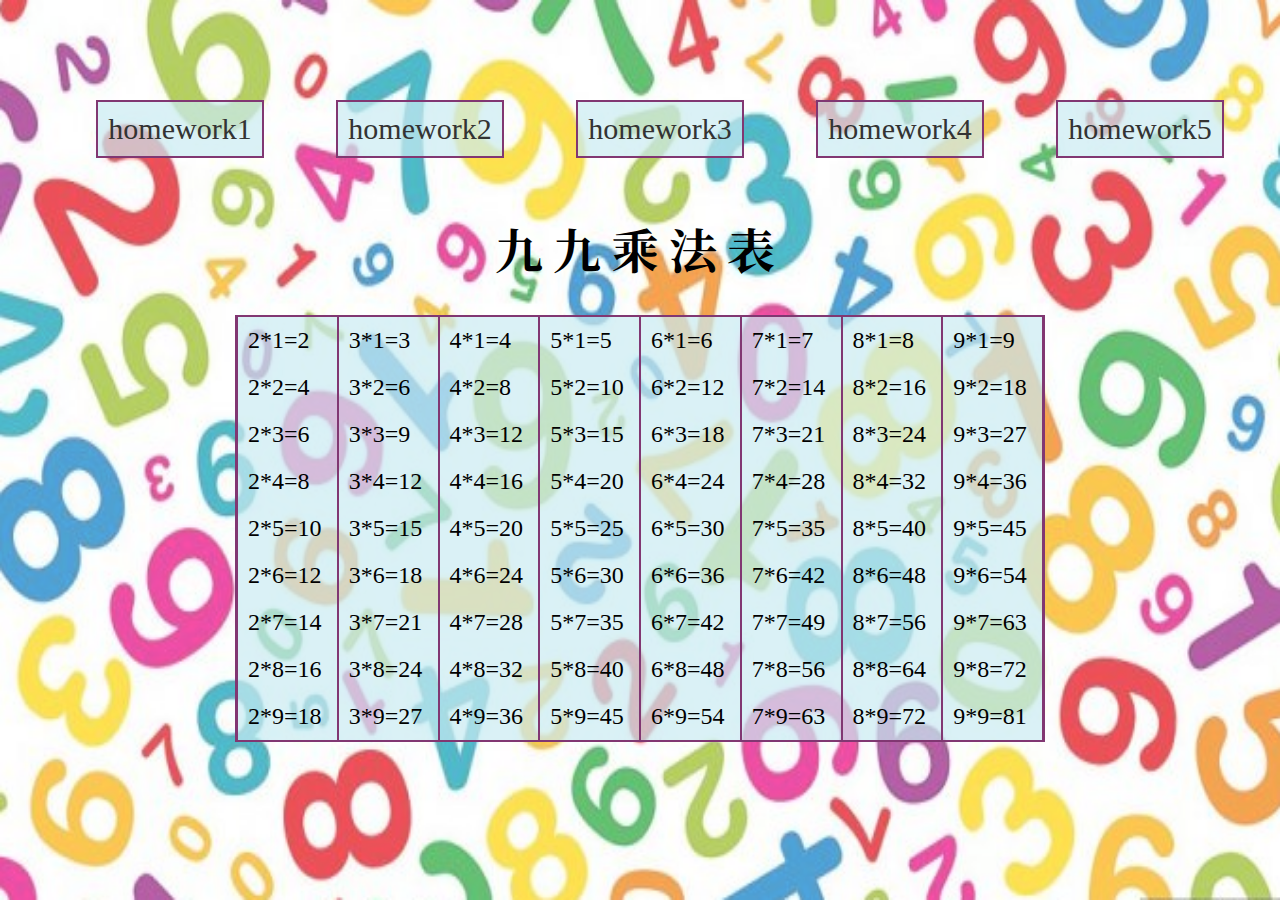
<file: index.html>
<!DOCTYPE html>
<html lang="en">
<head>
    <meta charset="UTF-8">
    <meta name="viewport" content="width=device-width, initial-scale=1.0">
    <title>homework1</title>
    <link rel="stylesheet" href="./css/homework1.css">
    <style>
        @import url('https://fonts.googleapis.com/css2?family=Noto+Serif+TC:wght@700&display=swap');
    </style>
</head>
<body class="body-hw1">
    <div class="bg">
        <img class="bg-img" src="./images/hw1.jpg" alt="">
    </div>
    <div class="bg-img-cover">
        <nav>
            <ul>
              <li><a href="index.html">homework1</a></li>
              <li><a href="homework2.html">homework2</a></li>
              <li><a href="homework3.html">homework3</a></li>
              <li><a href="homework4.html">homework4</a></li>
              <li><a href="homework5.html">homework5</a></li>
            </ul>
          </nav>
        <div class="hw1">
            <h1 class="hwTitle">九九乘法表</h1>
            <table cellspacing='0'; cellpadding='5';>
            </table>
        </div>
    </div>
    <script src="./js/homework1.js"></script>
</body>
</html>
</file>
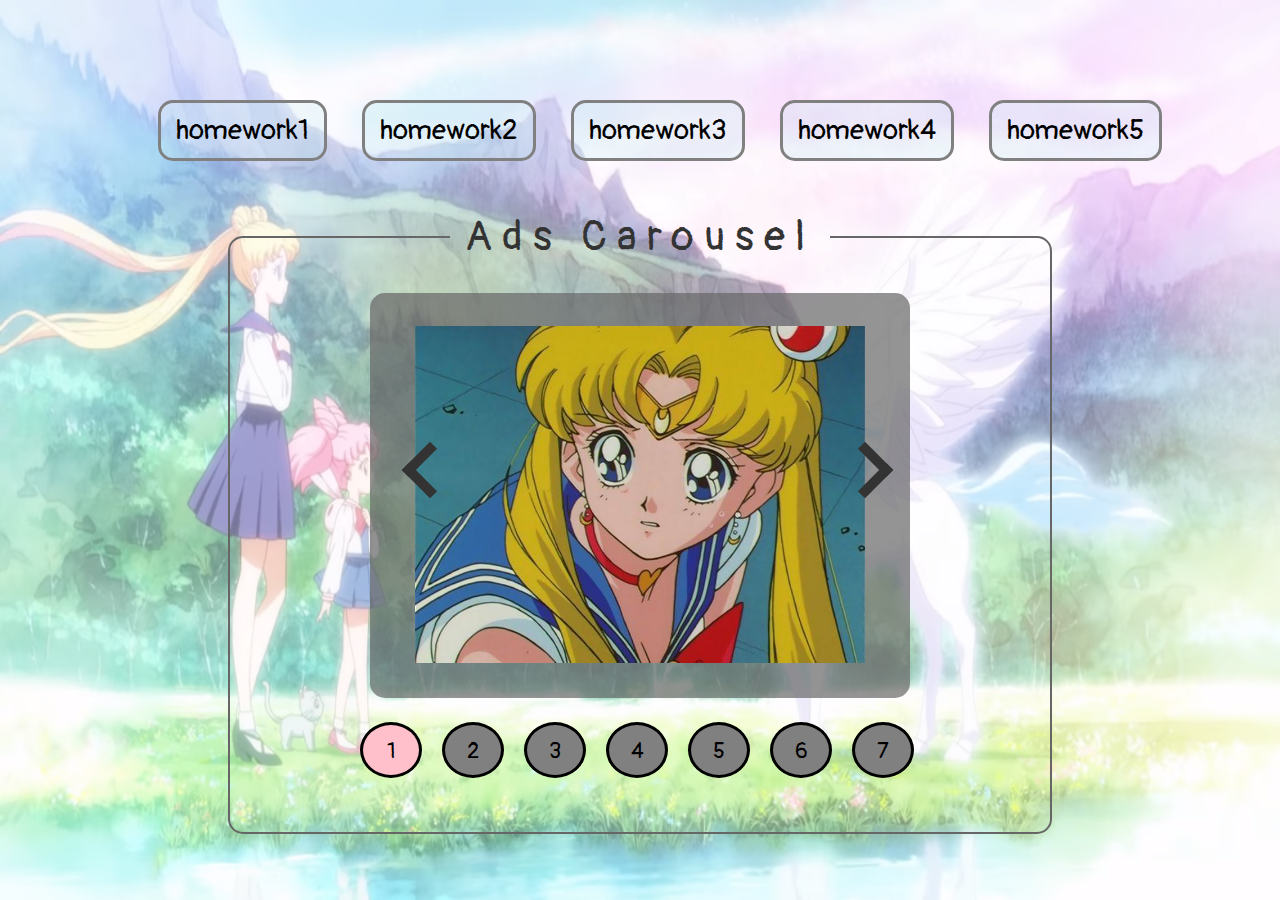
<file: homework4.html>
<!DOCTYPE html>
<html lang="en">
<head>
<meta charset="UTF-8">
<meta name="viewport" content="width=device-width, initial-scale=1.0">
<meta http-equiv="X-UA-Compatible" content="ie=edge">
<title>homework4-1</title>
<style>
  @import url('https://fonts.googleapis.com/css2?family=Pangolin&display=swap');
</style>
<link rel="stylesheet" href="./css/homework4-1.css">
</head>
<body class="body-hw4">
  <div class="con">
  <div class="bg">
    <img class="bg-img" src="./images/hw4-bg.jpg" alt="">
</div>
<div class="bg-img-cover">
    <nav>
        <ul>
          <li class="navbar"><a href="index.html">homework1</a></li>
          <li class="navbar"><a href="homework2.html">homework2</a></li>
          <li class="navbar"><a href="homework3.html">homework3</a></li>
          <li class="navbar"><a href="homework4.html">homework4</a></li>
          <li class="navbar"><a href="homework5.html">homework5</a></li>
        </ul>
      </nav>
      <fieldset>
        <legend>Ads Carousel</legend>
    <div class="lunboimg">
      <div class="lbimg">
        <a href="#"><img src="./images/1.jpg" width="450px" height="337px"></a>
      </div>
      <div class="lbimg">
        <a href="#"><img src="./images/2.jpg" width="450px" height="337px"></a>
      </div>
      <div class="lbimg">
        <a href="#"><img src="./images/3.jpg" width="450px" height="337px"></a>
      </div>
      <div class="lbimg">
        <a href="#"><img src="./images/4.jpg" width="450px" height="337px"></a>
      </div>
      <div class="lbimg">
        <a href="#"><img src="./images/5.jpg" width="450px" height="337px"></a>
      </div>
      <div class="lbimg">
        <a href="#"><img src="./images/6.jpg" width="450px" height="337px"></a>
      </div>
      <div class="lbimg">
        <a href="#"><img src="./images/7.jpg" width="450px" height="337px"></a>
      </div>
    </div>
    <ul class="lunbobtn">
      <li class="lbbtn">1</li>
      <li class="lbbtn">2</li>
      <li class="lbbtn">3</li>
      <li class="lbbtn">4</li>
      <li class="lbbtn">5</li>
      <li class="lbbtn">6</li>
      <li class="lbbtn">7</li>
    </ul>
    <div class="rlbtn">
      <div id="rightbtn" class="righttriangle"></div>
      <div id="leftbtn" class="lefttriangle"></div>
    </div>
  </fieldset>
</div>
</div>
<script src="./js/homework4.js"></script>
</body>
</html>
</file>
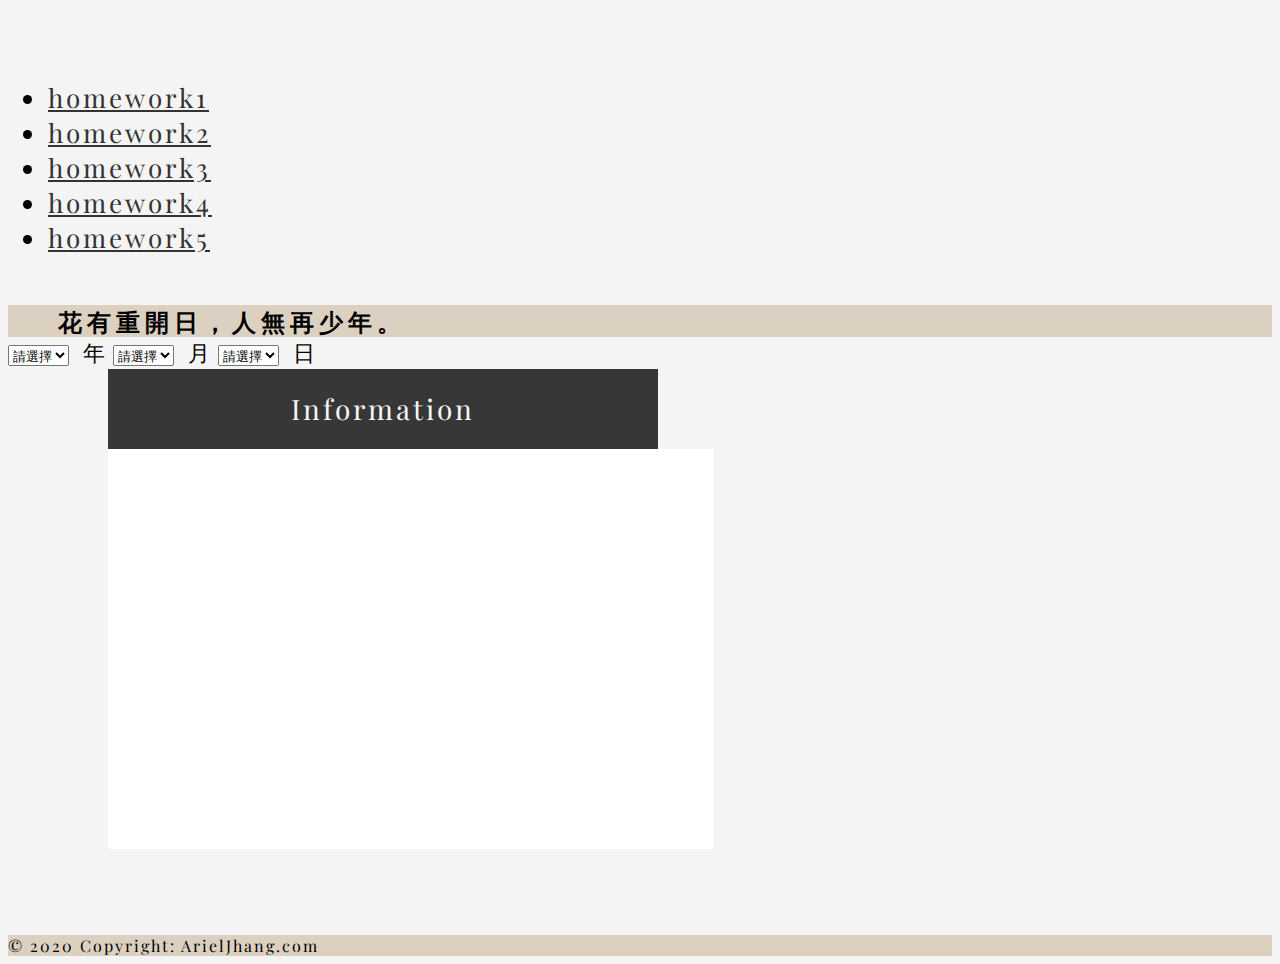
<file: homework5.html>
<!doctype html>
<html lang="en">
  <head>
    <!-- Required meta tags -->
    <meta charset="utf-8">
    <meta name="viewport" content="width=device-width, initial-scale=1, shrink-to-fit=no">
    <style>
      @import url('https://fonts.googleapis.com/css2?family=Playfair+Display&display=swap');
    </style>
    <!-- Bootstrap CSS -->
    <link rel="stylesheet" href="https://stackpath.bootstrapcdn.com/bootstrap/4.2.1/css/bootstrap.min.css" integrity="sha384-GJzZqFGwb1QTTN6wy59ffF1BuGJpLSa9DkKMp0DgiMDm4iYMj70gZWKYbI706tWS" crossorigin="anonymous">
    <style>
        * {
          font-family: 'Playfair Display', serif;
        }
        body {
          background-color: #f4f4f4	;
        }
        .nav {
            margin: 80px auto 50px auto;
            font-size: 26px;
        }
        .nav-item {
            width: 250px;
            letter-spacing:3px;
        }
        .display-4 {
            letter-spacing:10px;
            font-weight: bold;
        }
        .form-control {
          width: 100px;
          margin-left: 5px;
        }
        .blockquote-footer {
          font-size: 24px;
          letter-spacing:3px;
        }
        a {
          color: #333;
        }
        .footer-copyright, .footer-copyright a{
          letter-spacing:2px;
          margin-top: 86px;
          background-color: #dcd0c0;
        }
        .jumbotron {
          background-color: #dcd0c0;          
        }
        .h2 {
          letter-spacing:5px;
        }
        span {
          margin-left: 10px;
          font-size: 22px;
          margin-top: 4px;
          margin-right: 8px;
        }
        .info-tit {
          width: 550px;
          height: 80px;
          background-color: #373737;
          margin-left: 100px;
          line-height: 80px;
          text-align: center;
          font-size: 28px;
          letter-spacing: 3px;
          color: #f4f4f4;
        }            
        .info-con {
          width: 550px;
          height: 370px;
          background-color: #fff;
          margin-left: 100px;
        }
        .container-fluid{
          height: 32px;
        }
        h2 {
          margin-left: 50px;
        }
        .info-con {
          /* margin-left: 30px;
          margin-top: 30px; */
          padding-left: 55px;
          padding-top: 30px;
          font-size: 28px;
        }
        option .form-control-lg {
          width: 120px;
        }
    </style>
    <title>homework5</title>
  </head>
  <body>
    <ul class="nav justify-content-center">
        <li class="nav-item">
          <a class="nav-link active" href="index.html">homework1</a>
        </li>
        <li class="nav-item">
          <a class="nav-link" href="homework2.html">homework2</a>
        </li>
        <li class="nav-item">
          <a class="nav-link" href="homework3.html">homework3</a>
        </li>
        <li class="nav-item">
          <a class="nav-link" href="homework4.html">homework4</a>
        </li>
        <li class="nav-item">
            <a class="nav-link" href="homework5.html">homework5</a>
        </li>
    </ul>
    <div class="jumbotron jumbotron-fluid">
      <div class="container-fluid">
        <h2 class="h2">花有重開日，人無再少年。</span></h2>
      </div>
    </div>
    <div class="container">
        <div class="row">
          <select class="form-control-lg" id="idY">
            <option value="">請選擇</option>             
          </select>
          <span>年</span><select class="form-control-lg" id="idM">
            <option value="">請選擇</option>
          </select>
          <span>月</span><select class="form-control-lg" id="idD">
            <option value="">請選擇</option>
          </select>
          <span>日</span>

          <div class="info">
            <div class="info-tit">
              Information
            </div>
            <div class="info-con">
            
            </div>
          </div>

        </div>

</div>

    <footer>
        <div class="footer-copyright text-center py-3">
          © 2020 Copyright: ArielJhang.com
        </div>
    </footer>

    <!-- Optional JavaScript -->
    <!-- jQuery first, then Popper.js, then Bootstrap JS -->
    <script src="./js/homework5.js"></script>
    <script src="https://code.jquery.com/jquery-3.3.1.slim.min.js" integrity="sha384-q8i/X+965DzO0rT7abK41JStQIAqVgRVzpbzo5smXKp4YfRvH+8abtTE1Pi6jizo" crossorigin="anonymous"></script>
    <script src="https://cdnjs.cloudflare.com/ajax/libs/popper.js/1.14.6/umd/popper.min.js" integrity="sha384-wHAiFfRlMFy6i5SRaxvfOCifBUQy1xHdJ/yoi7FRNXMRBu5WHdZYu1hA6ZOblgut" crossorigin="anonymous"></script>
    <script src="https://stackpath.bootstrapcdn.com/bootstrap/4.2.1/js/bootstrap.min.js" integrity="sha384-B0UglyR+jN6CkvvICOB2joaf5I4l3gm9GU6Hc1og6Ls7i6U/mkkaduKaBhlAXv9k" crossorigin="anonymous"></script>
  </body>
</html>
</file>
<file: css/homework1.css>
.body-hw1 {
    margin: 0;
    padding: 0;
}
.bg {
    position:absolute;
    width: 100%;
    height: 99.999vh;
    display: block;
    z-index:1;
    top: 0;
}
.bg-img {
    position:absolute;
    width: 100%;
    height: 99.999vh;
    display: block;
    z-index:1;
}
.bg-img-cover {
    position:absolute;
    width: 100%;
    height: 99.999vh;
    background-color:rgba(255, 255, 255,.3);
    z-index:2;
}
h1 {
    font-family: 'Noto Serif TC', serif;
    margin-top: 40px;
    z-index: 3;
    text-align: center;
    font-size: 48px;
    letter-spacing: 10px;
}
table {
    border: 2px solid #813772;
    width: 810px;
    margin: 0 auto;
    background-color: rgba(202, 235, 242, .7);
    z-index: 3;
}
td {
    text-align: left;
    width: 90px;
    border-top: 0px;
    border-bottom: 0px;
    border-left: 1px solid #813772;
    border-right: 1px solid #813772;
    font-size: 24px;
    padding: 10px 10px;
}
.hwTitle {
    text-align: center;
}
.hw1, .hw2 {
    display: flex;
    flex-direction: column;
}
nav {
    width: 100%;
    display: flex;
    justify-content: center;
}
nav ul{
    width: 1200px;
    display: flex;
    flex-direction: row;
    margin-top: 100px;
    list-style:none
}
li {
    margin: 0 auto;
    font-size: 30px;
    border: 2px solid #813772;
    padding: 10px;
    background-color: rgba(202, 235, 242, .7);
}
li:hover {
    background-color: rgb(202, 235, 242);
    color:#000;
}
li:hover a{
    background-color: rgb(202, 235, 242);
    color:#000;
}
a:link{
    text-decoration:none;
    color:#333;
    }
a:visited {
    color:#333;
    }
a:hover {
    color:#000;
    background-color: rgb(202, 235, 242);
    }
</file>
<file: css/homework4-1.css>
.lunboimg {
  margin : 0 auto;
  border-radius: 15px;
  width: 540px;
  height: 405px;
  background-color: rgba(102, 102, 102, .7);
  /* margin: 20px auto 20px auto; */
}
.lbimg {
  position: absolute;
  padding: 33px 45px;
}
.lunbobtn {
  width: 100%;
  margin-left: 2px;
  /* position: absolute; */
}
.lbbtn {
  margin: 8px;
  display: inline-block;
  background-color: gray;
  border-radius: 50%;
  width: 26px;
  height: 26px;
  font-family: 'Pangolin', cursive;
  text-align: center;
  font-size: 22px;
  border: 3px solid #000;
  padding: 12px 15px;
  background-color: rgba(202, 235, 242, .3);
}
/* .lbbtn:hover{
  border: solid 3px #666;
  background-color: pink;
} */
.rtriangle{
  margin-top: 50px;
  width: 0;
  height: 0;
  border-width:70px 40px;
  border-style: solid;
}
.righttriangle {
  color: #333;
  position: absolute;
  top: 50%;
  left: 66%;
  display: inline-block;
  border-right: 10px solid; 
  border-bottom: 10px solid;
  width: 30px; height: 30px;
  transform: rotate(-45deg);
}
.righttriangle:hover {
  border-right: 12px solid #CD5C5C	; 
  border-bottom: 12px solid #CD5C5C	;
}
.lefttriangle {
  color: #333;
  position: absolute;
  top: 50%;
  left: 32%;
  display: inline-block;
  border-left: 10px solid; 
  border-bottom: 10px solid;
  width: 30px; height: 30px;
  transform: rotate(45deg);
}
.lefttriangle:hover {
  border-left: 12px solid #CD5C5C	; 
  border-bottom: 12px solid #CD5C5C	;
}
.body-hw4 {
    margin: 0;
    padding: 0;
}
.bg {
    position:absolute;
    width: 100%;
    height: 99.999vh;
    display: block;
    z-index:1;
    top: 0;
}
.bg-img {
    position:absolute;
    width: 100%;
    height: 99.999vh;
    display: block;
    z-index:1;
}
.bg-img-cover {
    position:absolute;
    width: 100%;
    height: 99.999vh;
    background-color:rgba(255, 255, 255,.3);
    z-index:2;
}
nav {
    width: 100%;
    display: flex;
    justify-content: center;
}
nav ul{
    width: 1200px;
    display: flex;
    flex-direction: row;
    margin: 100px 100px 0 100px;
    list-style:none
}

.navbar {
    margin: 0 auto;
    font-size: 28px;
    border: 3px solid gray;
    padding: 10px 15px;
    background-color: rgba(202, 235, 242, .3);
    border-radius: 15px;
}
.lbbtn:hover {
    background-color: pink;
    color:#000;
    border: 3px solid #000;
}
a:link{
    text-decoration:none;
    color:#000;
    font-family: 'Pangolin', cursive;
}
a:visited {
    color:#666;
}
li:hover {
    border: 3px solid #333;
    color:#333;
    background-color: rgb(255, 255, 255, .5);
}
li:hover a {
  color:#333;
  background-color: transparent;
}
fieldset {
    /* width: calc(100% - 80px);
    height: calc(100% - 70px); */
    border-radius: 15px;
    border:2px solid #666;
    width: 660px;
    margin: 50px auto 0px auto;
    padding: 30px 80px;
    
}
legend {
    text-align: center;
    padding: 0 15px;
    font-size: 42px;
    font-family: 'Dancing Script', cursive;
    font-family: 'Pangolin', cursive;
    color:#333;
    letter-spacing:10px;
}
</file>
